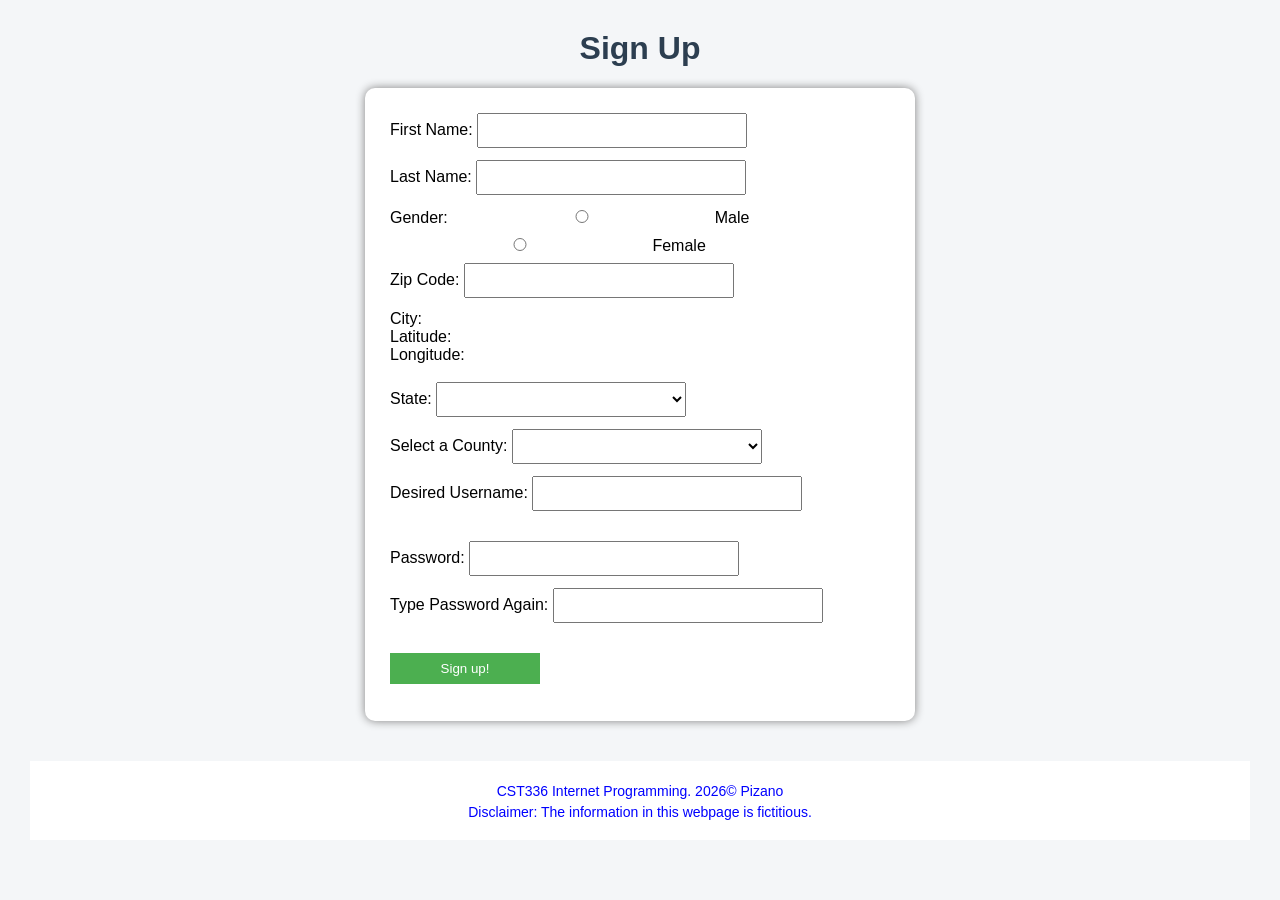
<file: index.html>
<!DOCTYPE html>
<html lang="en">
<head>
    <meta charset="UTF-8">
    <meta name="viewport" content="width=device-width, initial-scale=1.0">
    <title>Sign Up Page</title>
    <link rel="stylesheet" href="css/styles.css">
</head>
<body>

    <h1>Sign Up</h1>

    <form id="signupForm" action="welcome.html">
        First Name:
        <input type="text" name="fName"><br>

        Last Name:
        <input type="text" name="lName"><br>

        Gender:
        <input type="radio" name="gender" value="m"> Male
        <input type="radio" name="gender" value="f"> Female<br>

        Zip Code:
        <input type="text" id="zip" name="zip">
        <span id="zipError"></span><br>

        City: <span id="city"></span><br>
        Latitude: <span id="latitude"></span><br>
        Longitude: <span id="longitude"></span><br><br>

        State:
        <select id="state" name="state"></select><br>

        Select a County:
        <select id="county" name="county"></select><br>

        Desired Username:
        <input type="text" id="username" name="username">
        <span id="usernameError"></span><br><br>

        Password:
        <input type="password" id="password" name="password">
        <span id="suggestedPwd"></span><br>

        Type Password Again:
        <input type="password" id="passwordAgain" name="passwordAgain">
        <span id="passwordError"></span><br><br>

        <input type="submit" value="Sign up!">
    </form>

    <script src="js/script.js"></script>
	<footer class="footer">
    <p>CST336 Internet Programming. 2026© Pizano</p>
    <p>Disclaimer: The information in this webpage is fictitious.</p>
</footer>
</body>
</html>
</file>
<file: css/styles.css>
body {
    font-family: Arial, sans-serif;
    background-color: #f4f6f8;
    margin: 30px;
}

h1 {
    color: #2c3e50;
    text-align: center;
}

form {
    width: 500px;
    margin: 0 auto;
    background-color: white;
    padding: 25px;
    border-radius: 10px;
    box-shadow: 0 0 10px gray;
}

input, select {
    margin-bottom: 12px;
    padding: 8px;
    width: 250px;
}

input[type="submit"] {
    background-color: #4CAF50;
    color: white;
    border: none;
    width: 150px;
    cursor: pointer;
}

input[type="submit"]:hover {
    background-color: #45a049;
}

#usernameError, #passwordError, #zipError, #suggestedPwd {
    font-weight: bold;
}

span {
    margin-left: 10px;
}

label {
    display: inline-block;
    width: 120px;
}

.radio-group {
    margin-bottom: 12px;
}

#city, #latitude, #longitude {
    color: #34495e;
}

form br {
    line-height: 1.8;
}

.footer {
    margin-top: 40px;
    padding: 15px;
    text-align: center;
    background-color: white;
    color: blue;
    border-top: 2px solid white;
}

.footer p {
    margin: 5px;
    font-size: 14px;
}
</file>
